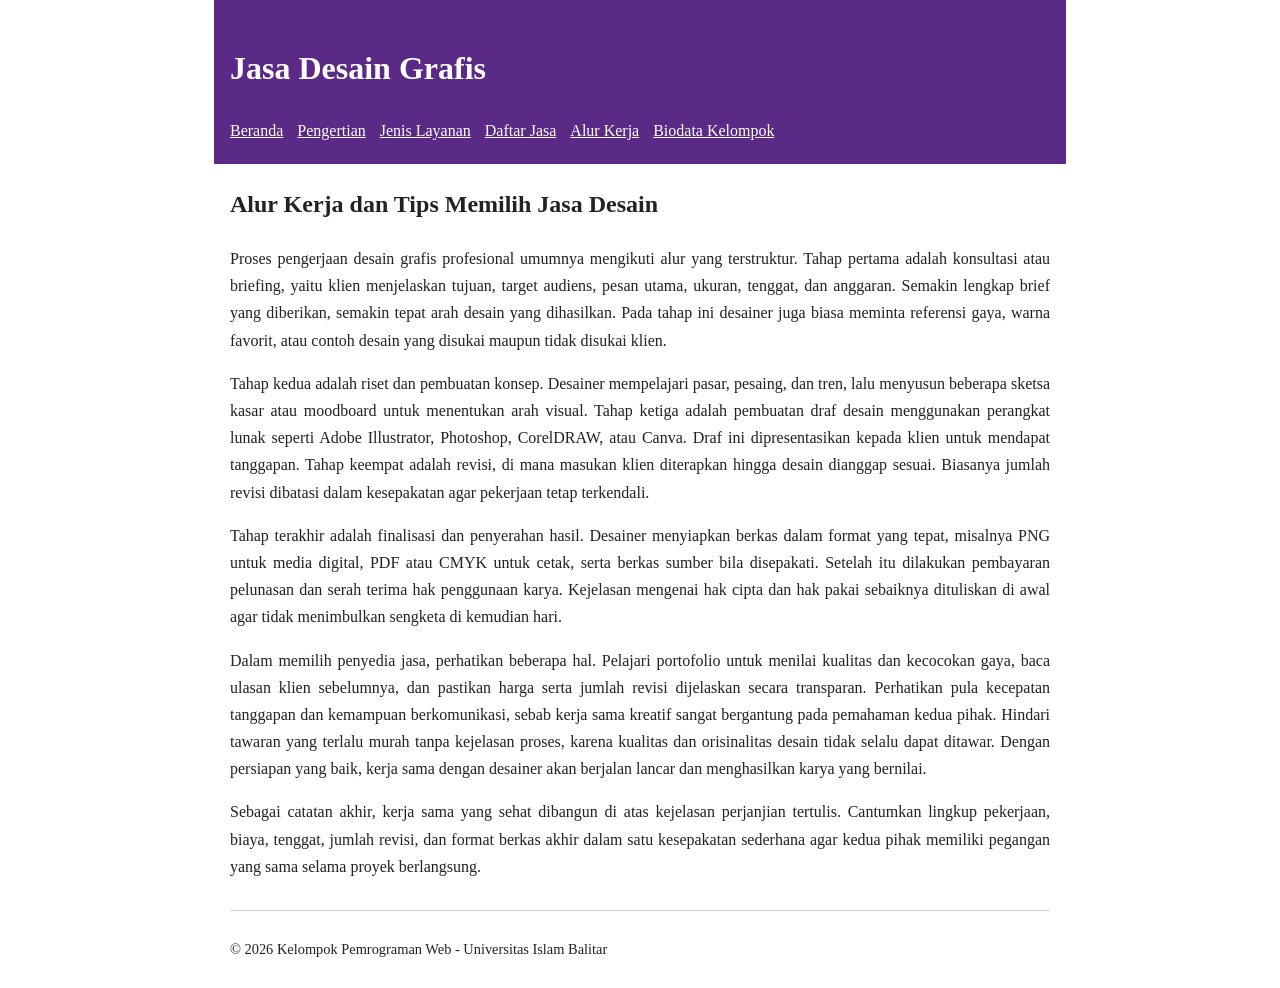
<file: alur.html>
<!DOCTYPE html>
<html lang="id">
<head>
  <meta charset="UTF-8">
  <meta name="viewport" content="width=device-width, initial-scale=1.0">
  <title>Alur Kerja - Jasa Desain Grafis</title>
  <link rel="stylesheet" href="style.css">
</head>
<body>
  <header>
    <h1>Jasa Desain Grafis</h1>
    <nav aria-label="Menu utama">
      <ul>
        <li><a href="index.html">Beranda</a></li>
        <li><a href="pengertian.html">Pengertian</a></li>
        <li><a href="layanan.html">Jenis Layanan</a></li>
        <li><a href="daftarjasa.html">Daftar Jasa</a></li>
        <li><a href="alur.html">Alur Kerja</a></li>
        <li><a href="biodata.html">Biodata Kelompok</a></li>
      </ul>
    </nav>
  </header>

  <main>
    <article>
      <h2>Alur Kerja dan Tips Memilih Jasa Desain</h2>
      <p>Proses pengerjaan desain grafis profesional umumnya mengikuti alur yang terstruktur. Tahap pertama adalah konsultasi atau briefing, yaitu klien menjelaskan tujuan, target audiens, pesan utama, ukuran, tenggat, dan anggaran. Semakin lengkap brief yang diberikan, semakin tepat arah desain yang dihasilkan. Pada tahap ini desainer juga biasa meminta referensi gaya, warna favorit, atau contoh desain yang disukai maupun tidak disukai klien.</p>
      <p>Tahap kedua adalah riset dan pembuatan konsep. Desainer mempelajari pasar, pesaing, dan tren, lalu menyusun beberapa sketsa kasar atau moodboard untuk menentukan arah visual. Tahap ketiga adalah pembuatan draf desain menggunakan perangkat lunak seperti Adobe Illustrator, Photoshop, CorelDRAW, atau Canva. Draf ini dipresentasikan kepada klien untuk mendapat tanggapan. Tahap keempat adalah revisi, di mana masukan klien diterapkan hingga desain dianggap sesuai. Biasanya jumlah revisi dibatasi dalam kesepakatan agar pekerjaan tetap terkendali.</p>
      <p>Tahap terakhir adalah finalisasi dan penyerahan hasil. Desainer menyiapkan berkas dalam format yang tepat, misalnya PNG untuk media digital, PDF atau CMYK untuk cetak, serta berkas sumber bila disepakati. Setelah itu dilakukan pembayaran pelunasan dan serah terima hak penggunaan karya. Kejelasan mengenai hak cipta dan hak pakai sebaiknya dituliskan di awal agar tidak menimbulkan sengketa di kemudian hari.</p>
      <p>Dalam memilih penyedia jasa, perhatikan beberapa hal. Pelajari portofolio untuk menilai kualitas dan kecocokan gaya, baca ulasan klien sebelumnya, dan pastikan harga serta jumlah revisi dijelaskan secara transparan. Perhatikan pula kecepatan tanggapan dan kemampuan berkomunikasi, sebab kerja sama kreatif sangat bergantung pada pemahaman kedua pihak. Hindari tawaran yang terlalu murah tanpa kejelasan proses, karena kualitas dan orisinalitas desain tidak selalu dapat ditawar. Dengan persiapan yang baik, kerja sama dengan desainer akan berjalan lancar dan menghasilkan karya yang bernilai.</p>
      <p>Sebagai catatan akhir, kerja sama yang sehat dibangun di atas kejelasan perjanjian tertulis. Cantumkan lingkup pekerjaan, biaya, tenggat, jumlah revisi, dan format berkas akhir dalam satu kesepakatan sederhana agar kedua pihak memiliki pegangan yang sama selama proyek berlangsung.</p>
    </article>
  </main>

  <footer>
    <p>&copy; 2026 Kelompok Pemrograman Web - Universitas Islam Balitar</p>
  </footer>
</body>
</html>
</file>
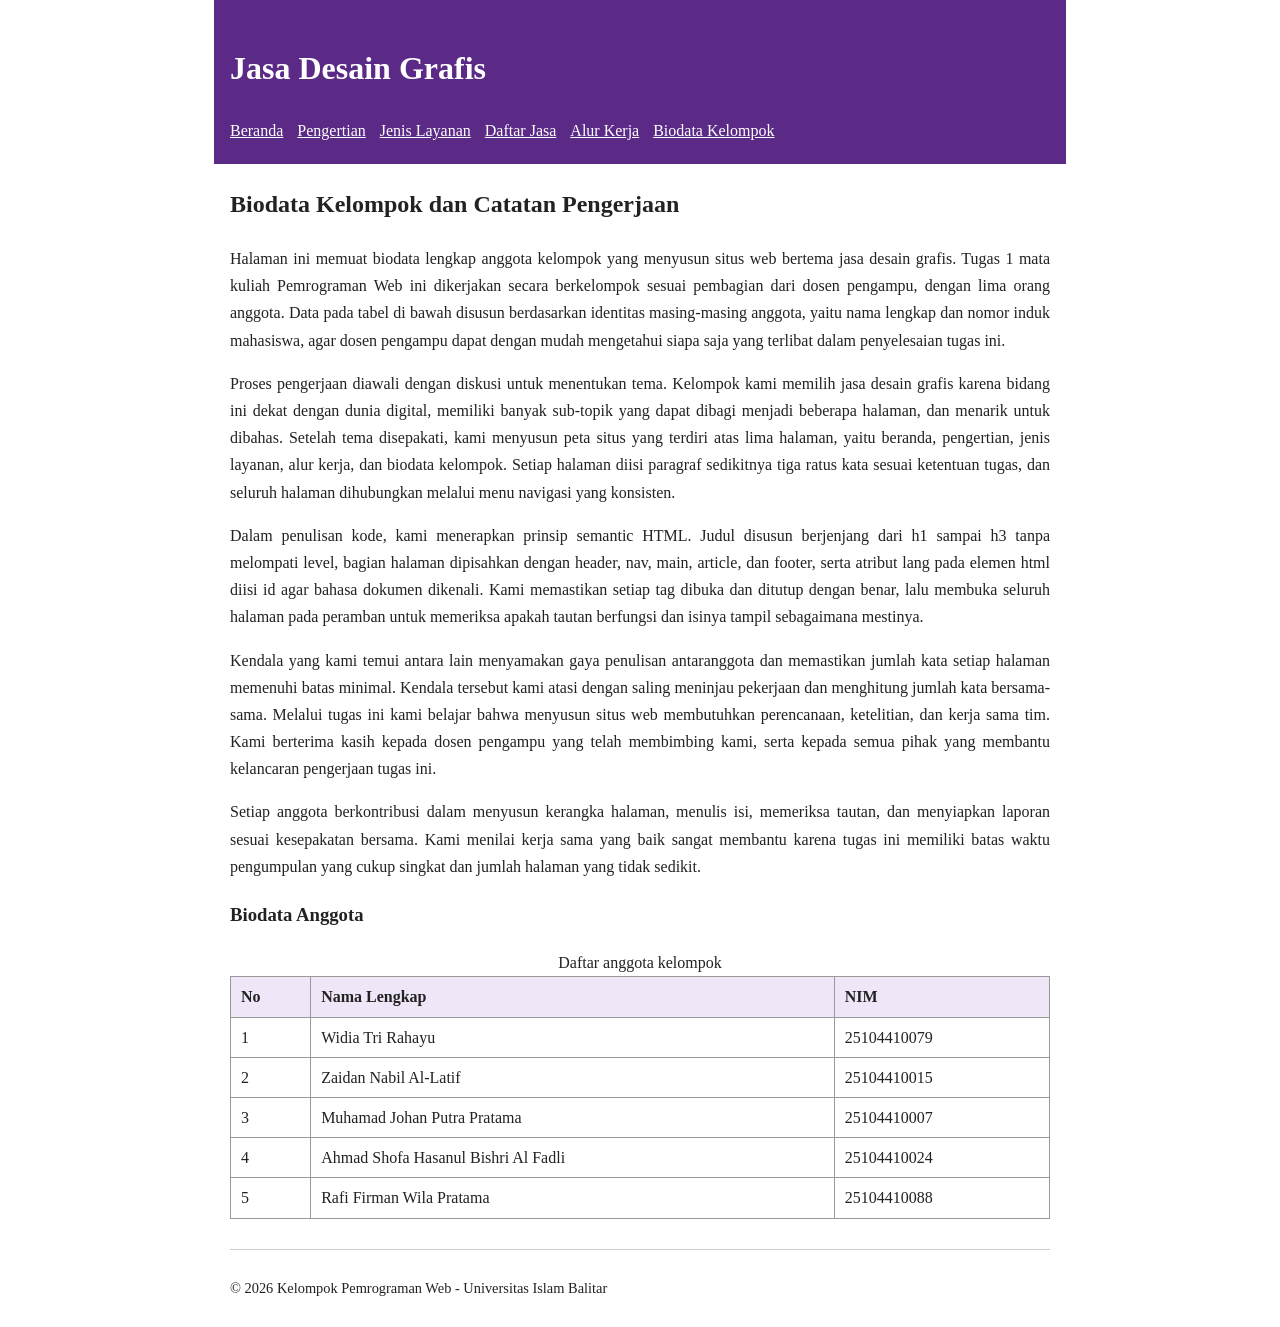
<file: biodata.html>
<!DOCTYPE html>
<html lang="id">
<head>
  <meta charset="UTF-8">
  <meta name="viewport" content="width=device-width, initial-scale=1.0">
  <title>Biodata Kelompok - Jasa Desain Grafis</title>
  <link rel="stylesheet" href="style.css">
</head>
<body>
  <header>
    <h1>Jasa Desain Grafis</h1>
    <nav aria-label="Menu utama">
      <ul>
        <li><a href="index.html">Beranda</a></li>
        <li><a href="pengertian.html">Pengertian</a></li>
        <li><a href="layanan.html">Jenis Layanan</a></li>
        <li><a href="daftarjasa.html">Daftar Jasa</a></li>
        <li><a href="alur.html">Alur Kerja</a></li>
        <li><a href="biodata.html">Biodata Kelompok</a></li>
      </ul>
    </nav>
  </header>

  <main>
    <article>
      <h2>Biodata Kelompok dan Catatan Pengerjaan</h2>
      <p>Halaman ini memuat biodata lengkap anggota kelompok yang menyusun situs web bertema jasa desain grafis. Tugas 1 mata kuliah Pemrograman Web ini dikerjakan secara berkelompok sesuai pembagian dari dosen pengampu, dengan lima orang anggota. Data pada tabel di bawah disusun berdasarkan identitas masing-masing anggota, yaitu nama lengkap dan nomor induk mahasiswa, agar dosen pengampu dapat dengan mudah mengetahui siapa saja yang terlibat dalam penyelesaian tugas ini.</p>
      <p>Proses pengerjaan diawali dengan diskusi untuk menentukan tema. Kelompok kami memilih jasa desain grafis karena bidang ini dekat dengan dunia digital, memiliki banyak sub-topik yang dapat dibagi menjadi beberapa halaman, dan menarik untuk dibahas. Setelah tema disepakati, kami menyusun peta situs yang terdiri atas lima halaman, yaitu beranda, pengertian, jenis layanan, alur kerja, dan biodata kelompok. Setiap halaman diisi paragraf sedikitnya tiga ratus kata sesuai ketentuan tugas, dan seluruh halaman dihubungkan melalui menu navigasi yang konsisten.</p>
      <p>Dalam penulisan kode, kami menerapkan prinsip semantic HTML. Judul disusun berjenjang dari h1 sampai h3 tanpa melompati level, bagian halaman dipisahkan dengan header, nav, main, article, dan footer, serta atribut lang pada elemen html diisi id agar bahasa dokumen dikenali. Kami memastikan setiap tag dibuka dan ditutup dengan benar, lalu membuka seluruh halaman pada peramban untuk memeriksa apakah tautan berfungsi dan isinya tampil sebagaimana mestinya.</p>
      <p>Kendala yang kami temui antara lain menyamakan gaya penulisan antaranggota dan memastikan jumlah kata setiap halaman memenuhi batas minimal. Kendala tersebut kami atasi dengan saling meninjau pekerjaan dan menghitung jumlah kata bersama-sama. Melalui tugas ini kami belajar bahwa menyusun situs web membutuhkan perencanaan, ketelitian, dan kerja sama tim. Kami berterima kasih kepada dosen pengampu yang telah membimbing kami, serta kepada semua pihak yang membantu kelancaran pengerjaan tugas ini.</p>
      <p>Setiap anggota berkontribusi dalam menyusun kerangka halaman, menulis isi, memeriksa tautan, dan menyiapkan laporan sesuai kesepakatan bersama. Kami menilai kerja sama yang baik sangat membantu karena tugas ini memiliki batas waktu pengumpulan yang cukup singkat dan jumlah halaman yang tidak sedikit.</p>

      <h3>Biodata Anggota</h3>
      <table>
        <caption>Daftar anggota kelompok</caption>
        <thead>
          <tr>
            <th scope="col">No</th>
            <th scope="col">Nama Lengkap</th>
            <th scope="col">NIM</th>
          </tr>
        </thead>
        <tbody>
          <tr>
            <td>1</td>
            <td>Widia Tri Rahayu</td>
            <td>25104410079</td>
          </tr>
          <tr>
            <td>2</td>
            <td>Zaidan Nabil Al-Latif</td>
            <td>25104410015</td>
          </tr>
          <tr>
            <td>3</td>
            <td>Muhamad Johan Putra Pratama</td>
            <td>25104410007</td>
          </tr>
          <tr>
            <td>4</td>
            <td>Ahmad Shofa Hasanul Bishri Al Fadli</td>
            <td>25104410024</td>
          </tr>
          <tr>
            <td>5</td>
            <td>Rafi Firman Wila Pratama</td>
            <td>25104410088</td>
          </tr>
        </tbody>
      </table>
    </article>
  </main>

  <footer>
    <p>&copy; 2026 Kelompok Pemrograman Web - Universitas Islam Balitar</p>
  </footer>
</body>
</html>
</file>
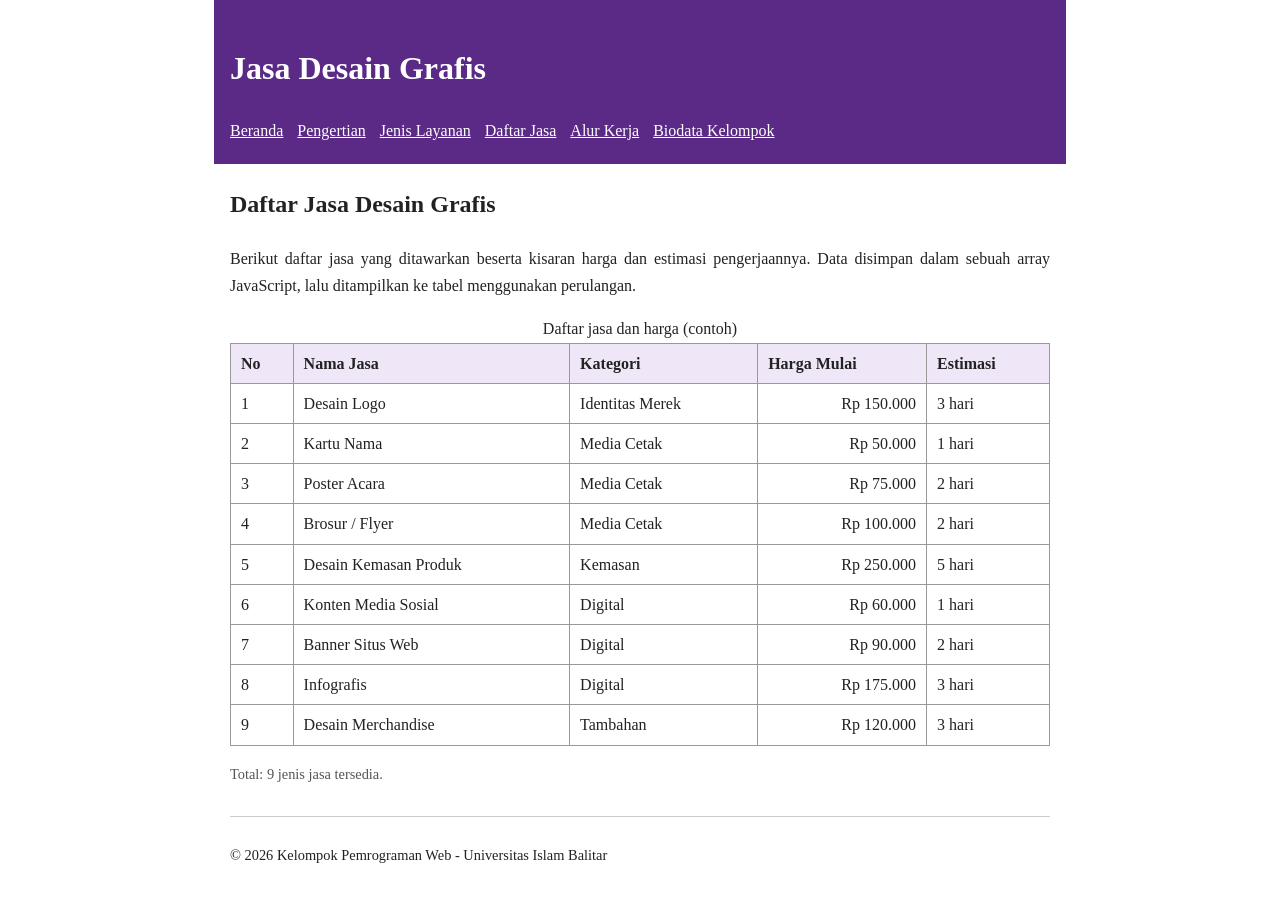
<file: daftarjasa.html>
<!DOCTYPE html>
<html lang="id">
<head>
  <meta charset="UTF-8">
  <meta name="viewport" content="width=device-width, initial-scale=1.0">
  <title>Daftar Jasa - Jasa Desain Grafis</title>
  <link rel="stylesheet" href="style.css">
</head>
<body>
  <header>
    <h1>Jasa Desain Grafis</h1>
    <nav aria-label="Menu utama">
      <ul>
        <li><a href="index.html">Beranda</a></li>
        <li><a href="pengertian.html">Pengertian</a></li>
        <li><a href="layanan.html">Jenis Layanan</a></li>
        <li><a href="daftarjasa.html">Daftar Jasa</a></li>
        <li><a href="alur.html">Alur Kerja</a></li>
        <li><a href="biodata.html">Biodata Kelompok</a></li>
      </ul>
    </nav>
  </header>

  <main>
    <article>
      <h2>Daftar Jasa Desain Grafis</h2>
      <p>Berikut daftar jasa yang ditawarkan beserta kisaran harga dan estimasi pengerjaannya. Data disimpan dalam sebuah array JavaScript, lalu ditampilkan ke tabel menggunakan perulangan.</p>

      <table>
        <caption>Daftar jasa dan harga (contoh)</caption>
        <thead>
          <tr>
            <th scope="col">No</th>
            <th scope="col">Nama Jasa</th>
            <th scope="col">Kategori</th>
            <th scope="col">Harga Mulai</th>
            <th scope="col">Estimasi</th>
          </tr>
        </thead>
        <tbody id="isiTabel"></tbody>
      </table>

      <p id="totalJasa" class="catatan"></p>
    </article>
  </main>

  <script>
    // Array berisi objek jasa (harga dan estimasi hanya contoh)
    var daftarJasa = [
      { nama: "Desain Logo",            kategori: "Identitas Merek", harga: 150000, estimasi: "3 hari" },
      { nama: "Kartu Nama",             kategori: "Media Cetak",     harga: 50000,  estimasi: "1 hari" },
      { nama: "Poster Acara",           kategori: "Media Cetak",     harga: 75000,  estimasi: "2 hari" },
      { nama: "Brosur / Flyer",         kategori: "Media Cetak",     harga: 100000, estimasi: "2 hari" },
      { nama: "Desain Kemasan Produk",  kategori: "Kemasan",         harga: 250000, estimasi: "5 hari" },
      { nama: "Konten Media Sosial",    kategori: "Digital",         harga: 60000,  estimasi: "1 hari" },
      { nama: "Banner Situs Web",       kategori: "Digital",         harga: 90000,  estimasi: "2 hari" },
      { nama: "Infografis",             kategori: "Digital",         harga: 175000, estimasi: "3 hari" },
      { nama: "Desain Merchandise",     kategori: "Tambahan",        harga: 120000, estimasi: "3 hari" }
    ];

    // Mengubah angka menjadi format rupiah, misal 150000 -> Rp 150.000
    function formatRupiah(angka) {
      return "Rp " + angka.toLocaleString("id-ID");
    }

    // Menampilkan seluruh isi array ke tabel
    function tampilkanDaftar() {
      var tbody = document.getElementById("isiTabel");
      var baris = "";

      for (var i = 0; i < daftarJasa.length; i++) {
        var j = daftarJasa[i];
        baris += "<tr>" +
                   "<td>" + (i + 1) + "</td>" +
                   "<td>" + j.nama + "</td>" +
                   "<td>" + j.kategori + "</td>" +
                   "<td class=\"harga\">" + formatRupiah(j.harga) + "</td>" +
                   "<td>" + j.estimasi + "</td>" +
                 "</tr>";
      }

      tbody.innerHTML = baris;
      document.getElementById("totalJasa").textContent =
        "Total: " + daftarJasa.length + " jenis jasa tersedia.";
    }

    // Jalankan saat halaman dimuat
    tampilkanDaftar();
  </script>

  <footer>
    <p>&copy; 2026 Kelompok Pemrograman Web - Universitas Islam Balitar</p>
  </footer>
</body>
</html>
</file>
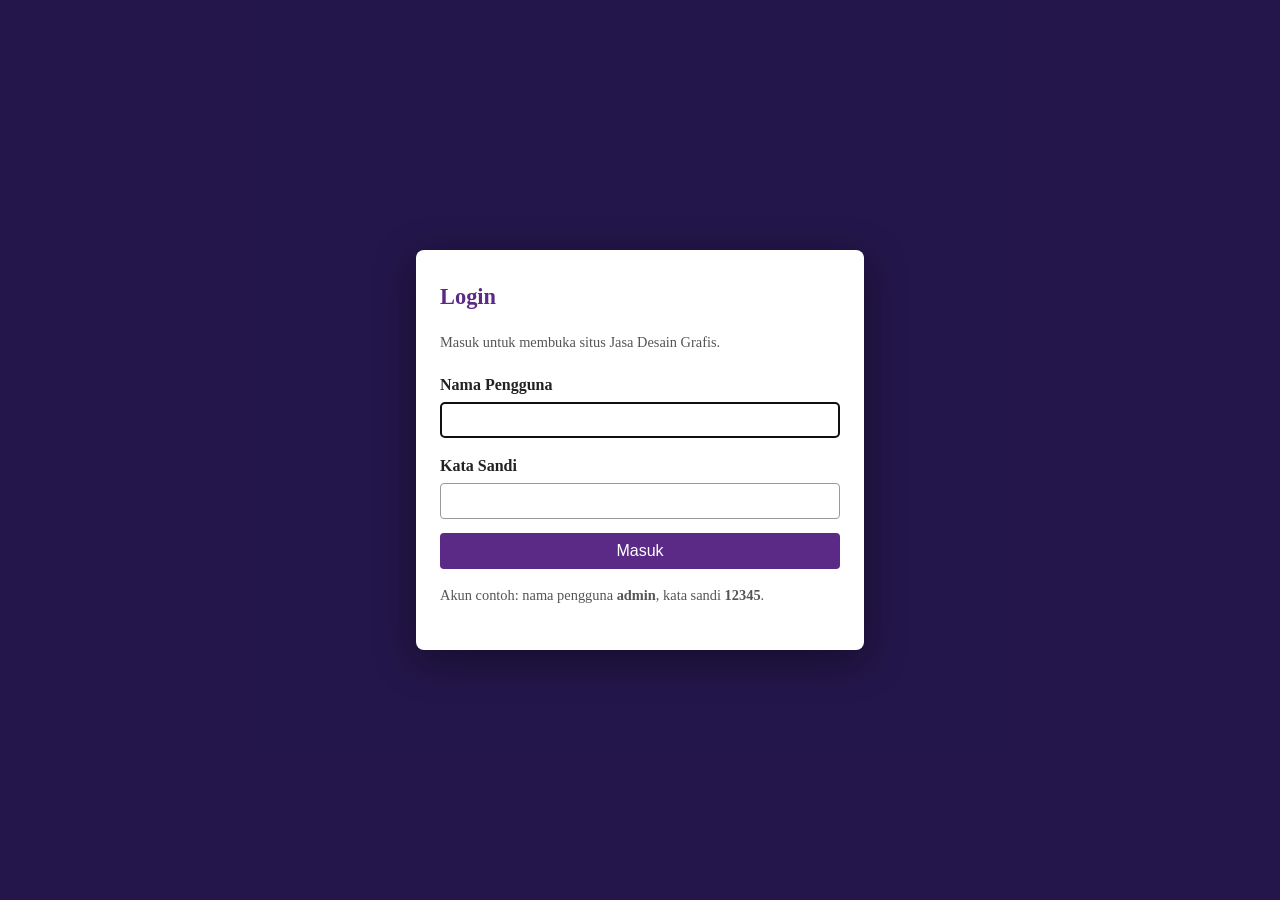
<file: login.html>
<!DOCTYPE html>
<html lang="id">
<head>
  <meta charset="UTF-8">
  <meta name="viewport" content="width=device-width, initial-scale=1.0">
  <title>Login - Jasa Desain Grafis</title>
  <link rel="stylesheet" href="style.css">
</head>
<body class="halaman-login">
  <div class="overlay">
    <div class="popup" role="dialog" aria-modal="true" aria-labelledby="judulLogin">
      <h1 id="judulLogin">Login</h1>
      <p class="catatan">Masuk untuk membuka situs Jasa Desain Grafis.</p>

      <form id="formLogin" onsubmit="return prosesLogin(event)">
        <div class="field">
          <label for="username">Nama Pengguna</label>
          <input type="text" id="username" name="username" autocomplete="username" autofocus>
        </div>
        <div class="field">
          <label for="password">Kata Sandi</label>
          <input type="password" id="password" name="password" autocomplete="current-password">
        </div>
        <button type="submit">Masuk</button>
        <div id="pesan" class="pesan" role="alert" hidden></div>
      </form>

      <p class="catatan">Akun contoh: nama pengguna <strong>admin</strong>, kata sandi <strong>12345</strong>.</p>
    </div>
  </div>

  <script>
    // Data akun untuk login
    var USER_BENAR = "admin";
    var PASS_BENAR = "12345";

    function tampilkanPesan(teks, jenis) {
      var kotak = document.getElementById("pesan");
      kotak.textContent = teks;
      kotak.className = "pesan " + jenis;
      kotak.hidden = false;
    }

    function formValid(user, pass) {
      if (user === "" || pass === "") {
        tampilkanPesan("Nama pengguna dan kata sandi wajib diisi.", "error");
        return false;
      }
      return true;
    }

    function prosesLogin(event) {
      event.preventDefault();

      var user = document.getElementById("username").value.trim();
      var pass = document.getElementById("password").value;

      if (!formValid(user, pass)) {
        return false;
      }

      if (user === USER_BENAR && pass === PASS_BENAR) {
        tampilkanPesan("Login berhasil! Selamat datang, " + user + ". Membuka situs...", "sukses");
        setTimeout(function () {
          window.location.href = "index.html";
        }, 1200);
      } else {
        tampilkanPesan("Nama pengguna atau kata sandi salah.", "error");
      }
      return false;
    }
  </script>
</body>
</html>
</file>
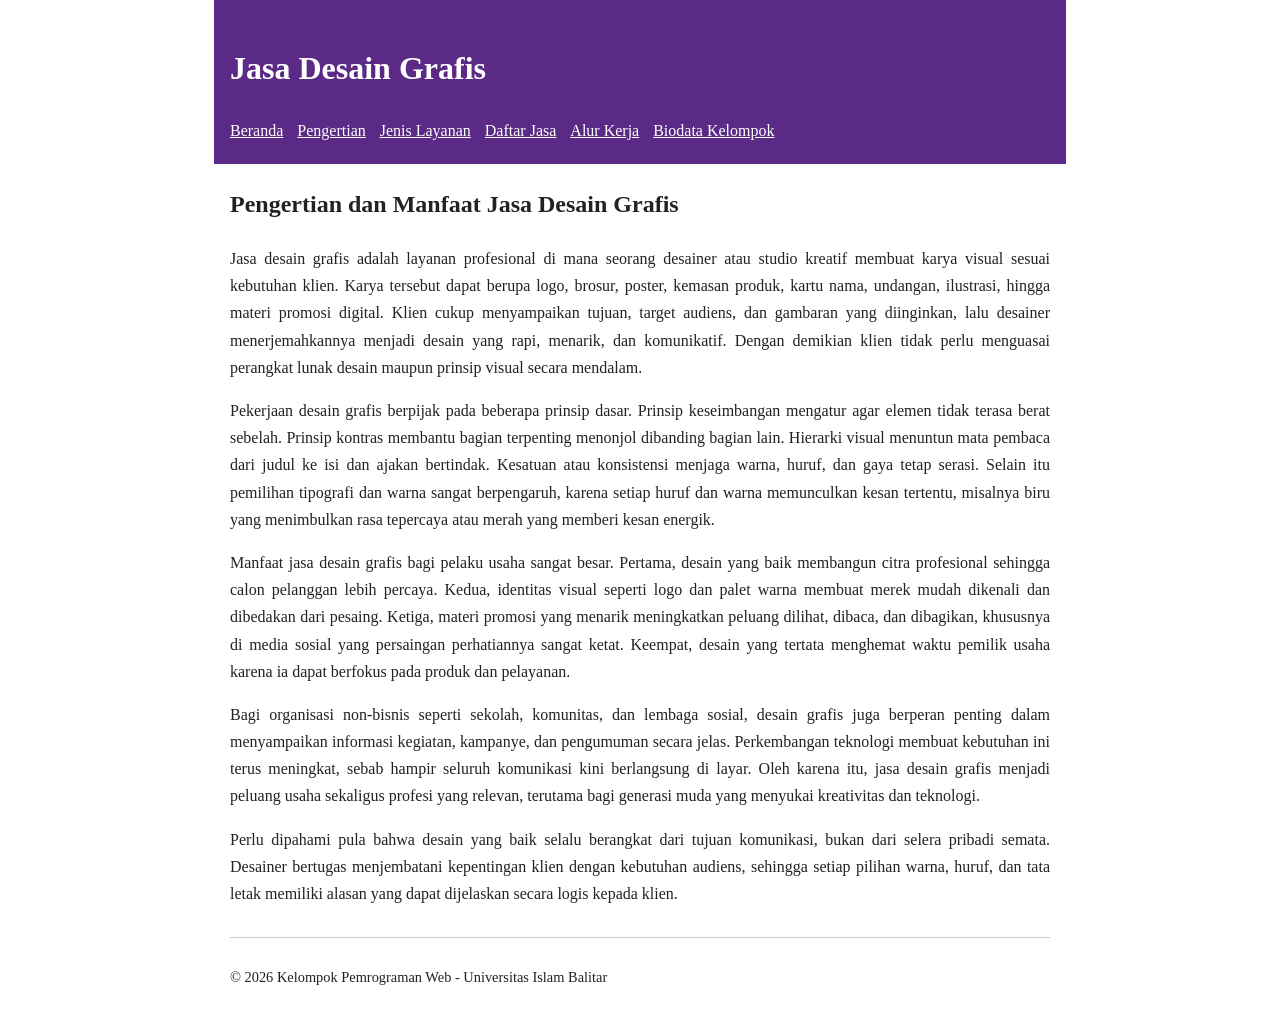
<file: pengertian.html>
<!DOCTYPE html>
<html lang="id">
<head>
  <meta charset="UTF-8">
  <meta name="viewport" content="width=device-width, initial-scale=1.0">
  <title>Pengertian - Jasa Desain Grafis</title>
  <link rel="stylesheet" href="style.css">
</head>
<body>
  <header>
    <h1>Jasa Desain Grafis</h1>
    <nav aria-label="Menu utama">
      <ul>
        <li><a href="index.html">Beranda</a></li>
        <li><a href="pengertian.html">Pengertian</a></li>
        <li><a href="layanan.html">Jenis Layanan</a></li>
        <li><a href="daftarjasa.html">Daftar Jasa</a></li>
        <li><a href="alur.html">Alur Kerja</a></li>
        <li><a href="biodata.html">Biodata Kelompok</a></li>
      </ul>
    </nav>
  </header>

  <main>
    <article>
      <h2>Pengertian dan Manfaat Jasa Desain Grafis</h2>
      <p>Jasa desain grafis adalah layanan profesional di mana seorang desainer atau studio kreatif membuat karya visual sesuai kebutuhan klien. Karya tersebut dapat berupa logo, brosur, poster, kemasan produk, kartu nama, undangan, ilustrasi, hingga materi promosi digital. Klien cukup menyampaikan tujuan, target audiens, dan gambaran yang diinginkan, lalu desainer menerjemahkannya menjadi desain yang rapi, menarik, dan komunikatif. Dengan demikian klien tidak perlu menguasai perangkat lunak desain maupun prinsip visual secara mendalam.</p>
      <p>Pekerjaan desain grafis berpijak pada beberapa prinsip dasar. Prinsip keseimbangan mengatur agar elemen tidak terasa berat sebelah. Prinsip kontras membantu bagian terpenting menonjol dibanding bagian lain. Hierarki visual menuntun mata pembaca dari judul ke isi dan ajakan bertindak. Kesatuan atau konsistensi menjaga warna, huruf, dan gaya tetap serasi. Selain itu pemilihan tipografi dan warna sangat berpengaruh, karena setiap huruf dan warna memunculkan kesan tertentu, misalnya biru yang menimbulkan rasa tepercaya atau merah yang memberi kesan energik.</p>
      <p>Manfaat jasa desain grafis bagi pelaku usaha sangat besar. Pertama, desain yang baik membangun citra profesional sehingga calon pelanggan lebih percaya. Kedua, identitas visual seperti logo dan palet warna membuat merek mudah dikenali dan dibedakan dari pesaing. Ketiga, materi promosi yang menarik meningkatkan peluang dilihat, dibaca, dan dibagikan, khususnya di media sosial yang persaingan perhatiannya sangat ketat. Keempat, desain yang tertata menghemat waktu pemilik usaha karena ia dapat berfokus pada produk dan pelayanan.</p>
      <p>Bagi organisasi non-bisnis seperti sekolah, komunitas, dan lembaga sosial, desain grafis juga berperan penting dalam menyampaikan informasi kegiatan, kampanye, dan pengumuman secara jelas. Perkembangan teknologi membuat kebutuhan ini terus meningkat, sebab hampir seluruh komunikasi kini berlangsung di layar. Oleh karena itu, jasa desain grafis menjadi peluang usaha sekaligus profesi yang relevan, terutama bagi generasi muda yang menyukai kreativitas dan teknologi.</p>
      <p>Perlu dipahami pula bahwa desain yang baik selalu berangkat dari tujuan komunikasi, bukan dari selera pribadi semata. Desainer bertugas menjembatani kepentingan klien dengan kebutuhan audiens, sehingga setiap pilihan warna, huruf, dan tata letak memiliki alasan yang dapat dijelaskan secara logis kepada klien.</p>
    </article>
  </main>

  <footer>
    <p>&copy; 2026 Kelompok Pemrograman Web - Universitas Islam Balitar</p>
  </footer>
</body>
</html>
</file>
<file: style.css>
/* style.css untuk semua halaman */
body {
  font-family: Georgia, serif;
  max-width: 820px;
  margin: 0 auto;
  padding: 0 16px;
  line-height: 1.7;
  color: #222;
}

header {
  background: #5b2a86;
  color: #fff;
  padding: 20px 16px;
  margin: 0 -16px;
}

nav ul {
  list-style: none;
  padding: 0;
  display: flex;
  flex-wrap: wrap;
  gap: 14px;
  margin: 10px 0 0;
}

nav a {
  color: #fff;
  text-decoration: underline;
}

p {
  text-align: justify;
}

table {
  border-collapse: collapse;
  width: 100%;
  margin: 16px 0;
}

th,
td {
  border: 1px solid #999;
  padding: 6px 10px;
  text-align: left;
}

thead th {
  background: #efe6f7;
}

figure {
  margin: 20px auto;
  text-align: center;
}

figure img {
  max-width: 100%;
  height: auto;
  border: 1px solid #ccc;
}

figcaption {
  font-size: 0.9em;
  color: #555;
  margin-top: 6px;
}

footer {
  border-top: 1px solid #ccc;
  margin-top: 30px;
  padding: 12px 0;
  font-size: 0.9em;
}

/* Form login */
form {
  max-width: 380px;
  margin: 20px 0;
}

.field {
  margin-bottom: 14px;
}

label {
  display: block;
  font-weight: bold;
  margin-bottom: 4px;
}

input[type="text"],
input[type="password"] {
  width: 100%;
  padding: 8px 10px;
  border: 1px solid #999;
  border-radius: 4px;
  font-size: 1em;
  box-sizing: border-box;
}

button {
  background: #5b2a86;
  color: #fff;
  border: 0;
  border-radius: 4px;
  padding: 9px 20px;
  font-size: 1em;
  cursor: pointer;
}

button:hover {
  background: #44206a;
}

.pesan {
  margin-top: 12px;
  padding: 8px 12px;
  border-radius: 4px;
}

.pesan.error {
  background: #fde8e8;
  color: #9b1c1c;
}

.pesan.sukses {
  background: #e6f6ea;
  color: #1e6b34;
}

.catatan {
  font-size: 0.9em;
  color: #555;
}

/* Daftar jasa */
td.harga {
  white-space: nowrap;
  text-align: right;
}

/* Halaman login */
body.halaman-login {
  max-width: none;
  padding: 0;
  min-height: 100vh;
  background: #5b2a86;
}

.overlay {
  position: fixed;
  inset: 0;
  display: flex;
  align-items: center;
  justify-content: center;
  padding: 16px;
  background: rgba(27, 19, 64, 0.85);
}

.popup {
  background: #fff;
  width: 100%;
  max-width: 400px;
  padding: 28px 24px;
  border-radius: 8px;
  box-shadow: 0 10px 40px rgba(0, 0, 0, 0.4);
}

.popup h1 {
  margin: 0 0 4px;
  font-size: 1.4em;
  color: #5b2a86;
}

.popup form {
  margin: 16px 0 0;
  max-width: none;
}

.popup button {
  width: 100%;
}
</file>
